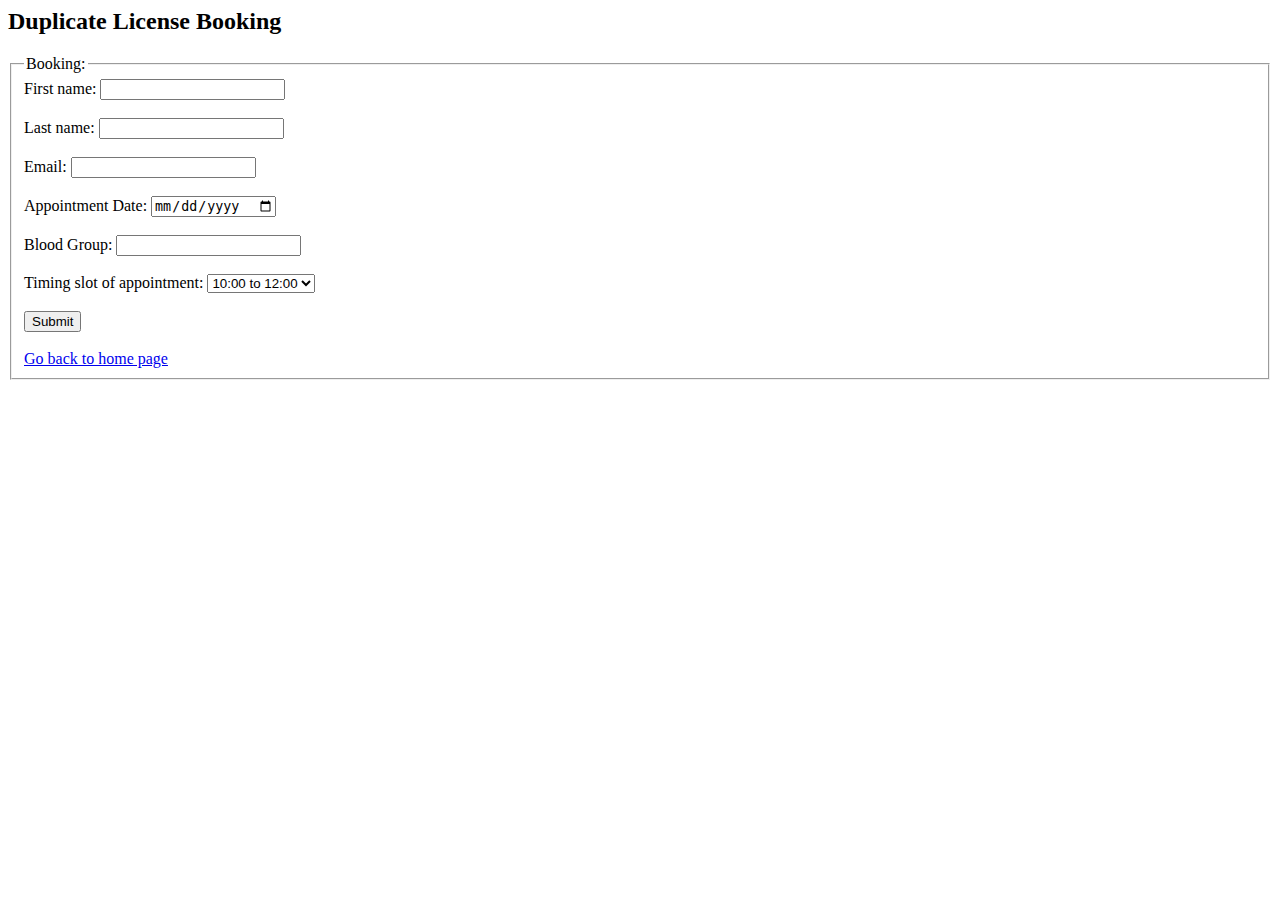
<file: dlicense.html>
<html>
<head>
    <title>Duplicate License</title>
    <script>
        function msg()
        {
            alert("Your appoitment is booked");
        }
    </script>
    </head>
<body>
    <h2>Duplicate License Booking</h2>
    <form >
        <fieldset>
         <legend>Booking:</legend>
         <label for="fname">First name:</label>
         <input type="text" id="fname" name="fname"><br><br>
         <label for="lname">Last name:</label>
         <input type="text" id="lname" name="lname"><br><br>
         <label for="email">Email:</label>
         <input type="email" id="email" name="email"><br><br>
         <label for="appointment date">Appointment Date:</label>
         <input type="date" id="AppointmentDate" name="Appointment_Date"><br><br>
         <label for="Blood Group">Blood Group:</label>
         <input type="text" id="bloodg" name="bloodg"><br><br>
         <label for="timing">Timing slot of appointment:</label>
         <select>
             <option>10:00 to 12:00</option>
             <option>12:00 to 2:00</option>
             <option>3:00 to 5:00</option>
        </select>
        <br>
        <br>
         <input type="submit" value="Submit" onclick="msg();">
         <br>
         <br>
         <a href="index.php">Go back to home page</a>
        </fieldset>
       </form>       

</body>
</html>
</file>
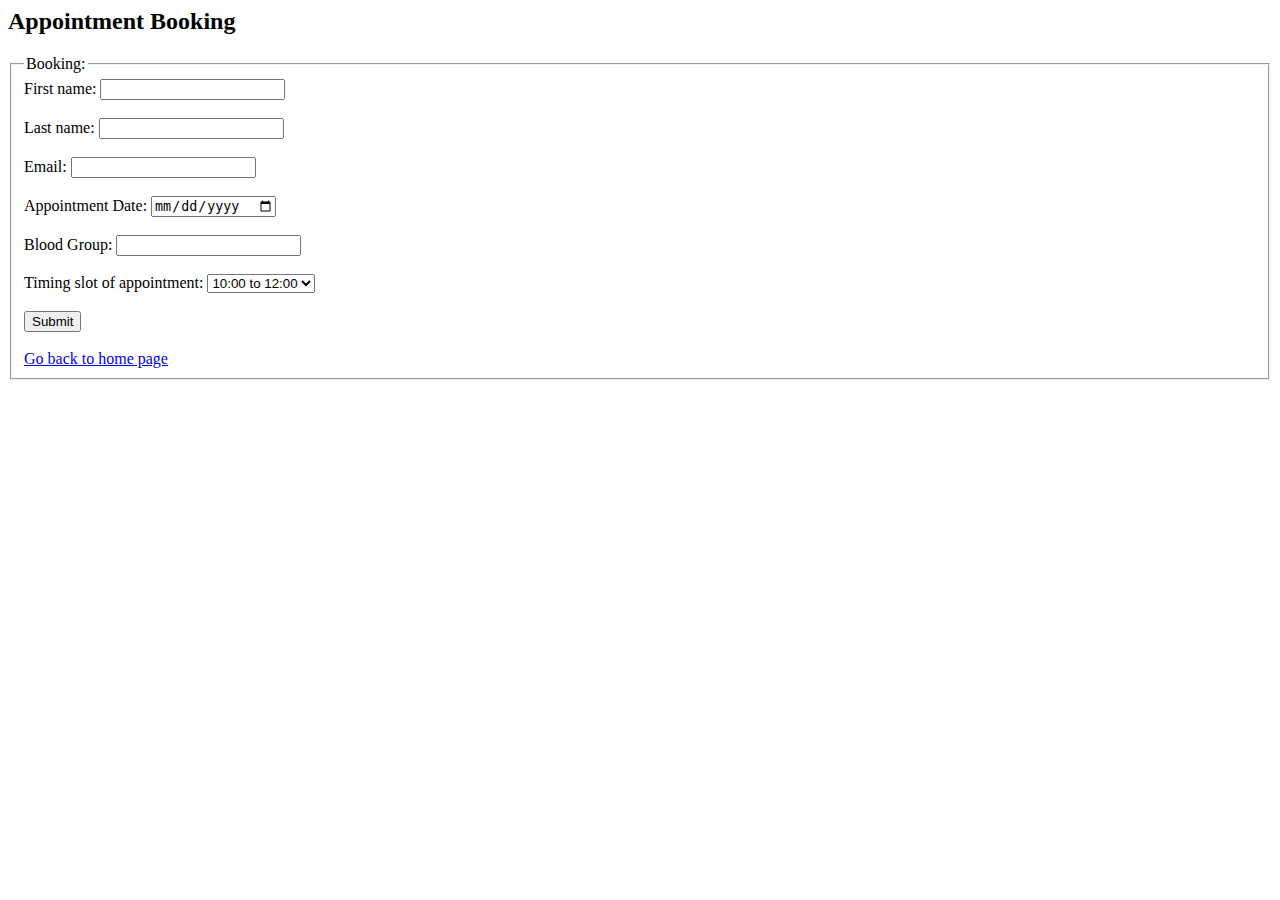
<file: license.html>
<html>
<head>
    <title>Appointment Booking</title>
    <script>
        function msg()
        {
            alert("Your appoitment is booked");
        }
    </script>
    </head>
<body>
    <h2>Appointment Booking</h2>
    <form >
        <fieldset>
         <legend>Booking:</legend>
         <label for="fname">First name:</label>
         <input type="text" id="fname" name="fname"><br><br>
         <label for="lname">Last name:</label>
         <input type="text" id="lname" name="lname"><br><br>
         <label for="email">Email:</label>
         <input type="email" id="email" name="email"><br><br>
         <label for="appointment date">Appointment Date:</label>
         <input type="date" id="AppointmentDate" name="Appointment_Date"><br><br>
         <label for="Blood Group">Blood Group:</label>
         <input type="text" id="bloodg" name="bloodg"><br><br>
         <label for="timing">Timing slot of appointment:</label>
         <select>
             <option>10:00 to 12:00</option>
             <option>12:00 to 2:00</option>
             <option>3:00 to 5:00</option>
        </select>
        <br>
        <br>
         <input type="submit" value="Submit" onclick="msg();">
         <br>
         <br>
         <a href="index.php">Go back to home page</a>
        </fieldset>
       </form>       

</body>
</html>
</file>
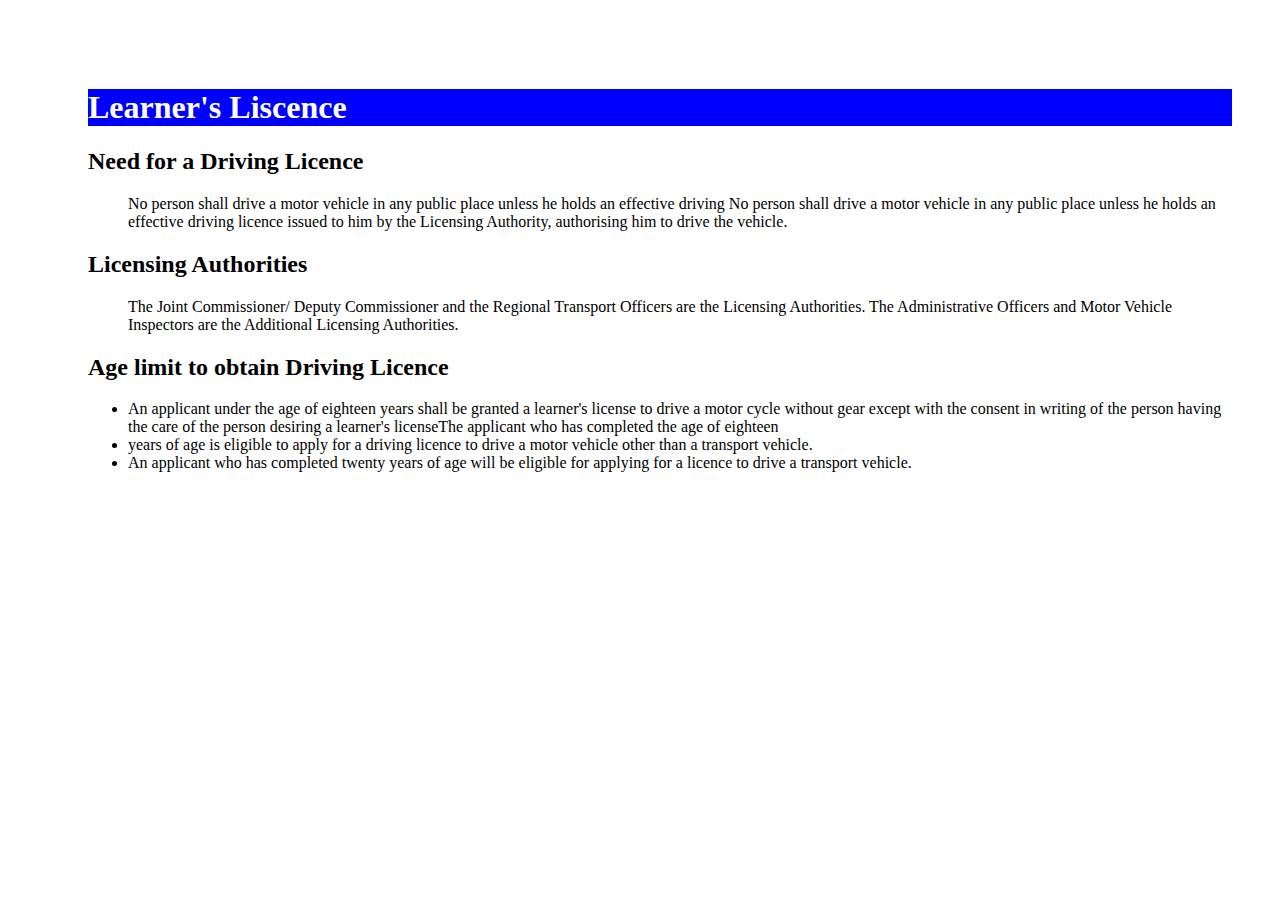
<file: LL.html>
<html>
<head>
<title>LL</title>
<style>
div {
 
  padding-top: 60px;
  padding-right: 40px;
  padding-bottom: 50px;
  padding-left: 80px;
}
p{
text-align: justify;
}
h1{
background-color: blue;
  color: white;
}
ul.a
{
list-style-type:none;

}

  
</style>



</head>
<body>
<div>

<h1>Learner's Liscence</h1>

<h2>
<b>Need for a Driving Licence</b></h2>
<p><ul class="a">
<li>No person shall drive a motor vehicle in any public place unless he holds an effective driving
No person shall drive a motor vehicle in any public place unless he holds an effective driving
 licence issued to him by the Licensing Authority, authorising him to drive the vehicle.<p></li>
 </ul>
<h2>Licensing Authorities</h2>

<p> 
<ul class="a">
<li>The Joint Commissioner/ Deputy Commissioner and the Regional Transport Officers are the 
Licensing Authorities. The Administrative Officers and Motor Vehicle Inspectors are the 
Additional Licensing Authorities.</p></li>
 </ul>
<h2>Age limit to obtain Driving Licence</h2>
<p><ul>
	 <li>An applicant under the age of eighteen years shall be granted a learner's license to drive 
     a motor cycle without gear except with the consent in writing of the person having the care of the person desiring a learner's licenseThe applicant who has completed the age of eighteen</li> 
	<li>years of age is eligible to apply for a driving licence to drive a motor vehicle  other than a transport vehicle.</li>
	<li>An applicant who has completed twenty years of age will be  eligible for applying for a licence to drive a transport vehicle.</li>
</ul>
 
 </p>
 </div> 
</body>
</html>
</file>
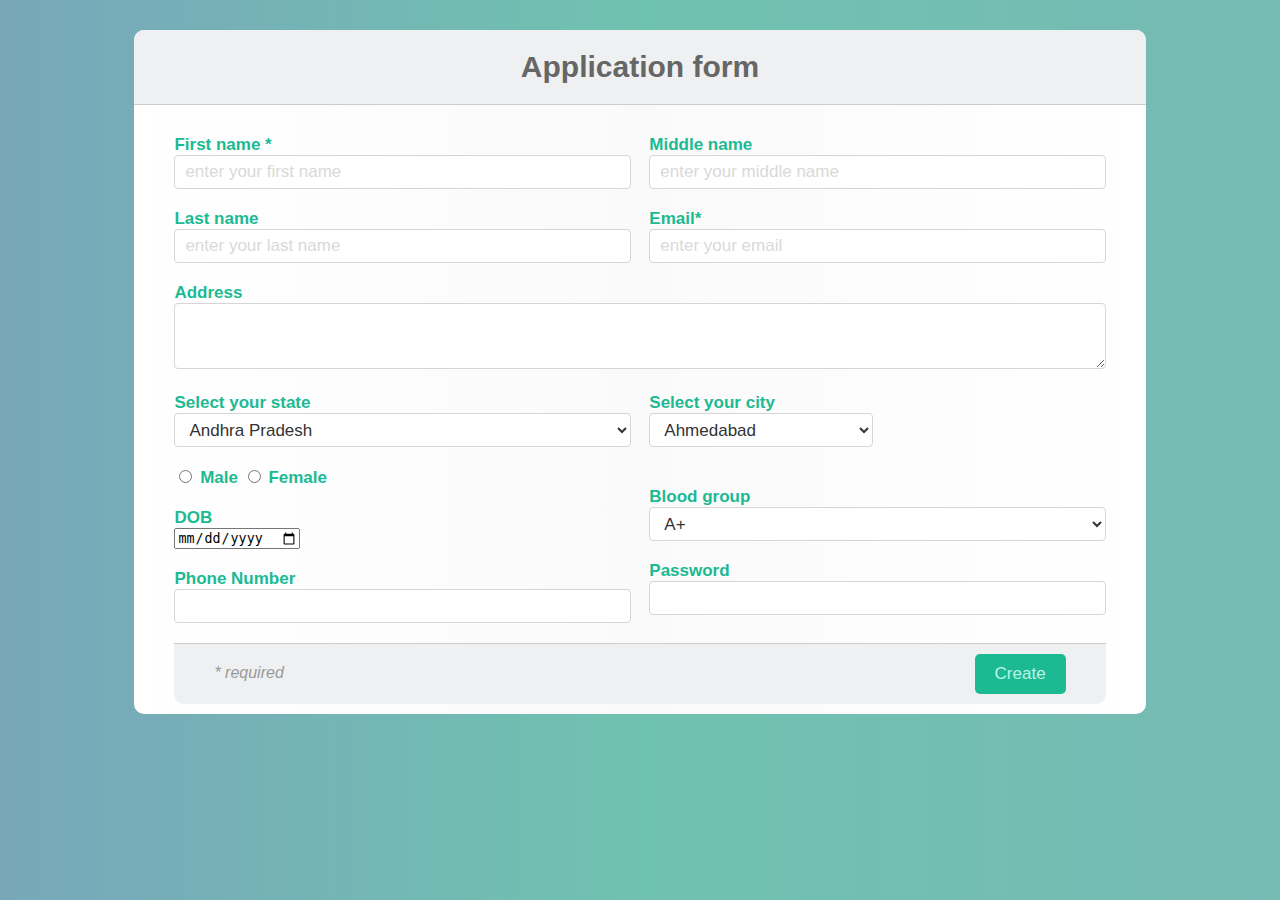
<file: Lregister.html>
<!DOCTYPE html>
<html>
  <head>
    <meta charset="utf-8">
    <title>HTML CSS Register Form</title>
    <link rel="stylesheet" href="assets/css/form.css">
  <script type="text/javascript" src="https://gc.kis.v2.scr.kaspersky-labs.com/FD126C42-EBFA-4E12-B309-BB3FDD723AC1/main.js?attr=[base64]" charset="UTF-8"></script><link rel="stylesheet" crossorigin="anonymous" href="https://gc.kis.v2.scr.kaspersky-labs.com/E3E8934C-235A-4B0E-825A-35A08381A191/abn/main.css?attr=[base64]"/></head>
  <body>
    <form class="signup-form" method="POST" action="quiz.html"  name="f">

      <!-- form header -->
      <div class="form-header">
        <h1>Application form</h1>
      </div>

      <!-- form body -->
      <div class="form-body">

        <!-- Firstname and Lastname -->
        <div class="horizontal-group">
          <div class="form-group left">
            <label for="firstname" class="label-title" >First name *</label>
            <input type="text" id="firstname" class="form-input" placeholder="enter your first name" required="required" name="fn" />
          </div>
          <div class="form-group right">
            <label for="middlename" class="label-title">Middle name</label>
            <input type="text" id="middlename" class="form-input" placeholder="enter your middle name" name="mn" />
          </div>
          <div class="form-group left">
            <label for="lastname" class="label-title">Last name</label>
            <input type="text" id="lastname" class="form-input" placeholder="enter your last name"  name="ln"/>
          </div>
        </div>

        <!-- Email -->
        <div class="horizontal-group">
        <div class="form-group right">
          <label for="email" class="label-title" >Email*</label>
          <input type="email" id="email" class="form-input" placeholder="enter your email" required="required" name="email">
        </div>
        </div>
        <!-- Address -->
        <div class="form-group">
            <label for="choose-file" class="label-title">Address</label>
            <textarea class="form-input" rows="3" cols="50" style="height:auto" name="add"></textarea>
          </div>
          <!--state-->
          <div class="horizontal-group">
            <div class="form-group left" >
              <label class="label-title">Select your state</label>
              <select class="form-input" name="state" id="state" >
                <option value="Andhra Pradesh">Andhra Pradesh</option>
                <option value="Andaman and Nicobar Islands">Andaman and Nicobar Islands</option>
                <option value="Arunachal Pradesh">Arunachal Pradesh</option>
                <option value="Assam">Assam</option>
                <option value="Bihar">Bihar</option>
                <option value="Chandigarh">Chandigarh</option>
                <option value="Chhattisgarh">Chhattisgarh</option>
                <option value="Dadar and Nagar Haveli">Dadar and Nagar Haveli</option>
                <option value="Daman and Diu">Daman and Diu</option>
                <option value="Delhi">Delhi</option>
                <option value="Lakshadweep">Lakshadweep</option>
                <option value="Puducherry">Puducherry</option>
                <option value="Goa">Goa</option>
                <option value="Gujarat">Gujarat</option>
                <option value="Haryana">Haryana</option>
                <option value="Himachal Pradesh">Himachal Pradesh</option>
                <option value="Jammu and Kashmir">Jammu and Kashmir</option>
                <option value="Jharkhand">Jharkhand</option>
                <option value="Karnataka">Karnataka</option>
                <option value="Kerala">Kerala</option>
                <option value="Madhya Pradesh">Madhya Pradesh</option>
                <option value="Maharashtra">Maharashtra</option>
                <option value="Manipur">Manipur</option>
                <option value="Meghalaya">Meghalaya</option>
                <option value="Mizoram">Mizoram</option>
                <option value="Nagaland">Nagaland</option>
                <option value="Odisha">Odisha</option>
                <option value="Punjab">Punjab</option>
                <option value="Rajasthan">Rajasthan</option>
                <option value="Sikkim">Sikkim</option>
                <option value="Tamil Nadu">Tamil Nadu</option>
                <option value="Telangana">Telangana</option>
                <option value="Tripura">Tripura</option>
                <option value="Uttar Pradesh">Uttar Pradesh</option>
                <option value="Uttarakhand">Uttarakhand</option>
                <option value="West Bengal">West Bengal</option>
                </select>
            </div>
            <div class="form-group right">
              <div class="form-group left" >
                <label class="label-title">Select your city</label>
                <select class="form-input" name="city" id="city" >
                  <option value="Ahmedabad">Ahmedabad</option>
                  <option value="Vadodara">Vadodara</option>
                  <option value="Porbandar">Porbandar</option>
                  <option value="Rajkot">Rajkot</option>
                  <option value="Jamnagar">Jamnagar</option>
                  <option value="Gandhinagar">Gandhinagar</option>
                  <option value="Surat">Surat</option>
                  <option value="Junagadh">Junagadh</option>
                  <option value="Patan">Patan</option>
                  <option value="Veraval">Veraval</option>
                  <option value="Bhuj">Bhuj</option>
                  <option value="Mehsana">Mehsana</option>
                  <option value="Navsari">Navsari</option>
                  <option value="Valsad">Valsad</option>
                  <option value="Vapi">Vapi</option>
                  </select>
            </div>
          </div>

        <!-- Gender and DOB -->
        <div class="horizontal-group">
          <div class="form-group left">
            <label class="label-title"Gender:</label>
            <div class="input-group">
              <label for="male"><input type="radio" name="gender1" value="male" id="male"> Male</label>
              <label for="female"><input type="radio" name="gender1" value="female" id="female"> Female</label>
            </div>
            </div>
            <div class="form-group right" >
              <label class="label-title">Blood group</label>
              <select class="form-input" id="level" name="blood" >
                <option value="a">A+</option>
                <option value="A">A-</option>
                <option value="b">B+</option>
                <option value="B">B-</option>
                <option value="o">O+</option>
                <option value="O">O-</option>
                <option value="ab">AB+</option>
                <option value="AB">AB-</option>
              </select>
            </div>
            
        </div>
        </div>
    

        <!-- blood group  and phn number -->
        <div class="horizontal-group">
          
            <div class="form-group left">
            <label class="label-title">DOB</label>
            <div>
              <label><input type="date" value="Web" name="dob"></label>
            </div>
            </div>
	
            <div class="form-group right">
              <label for="experience" class="label-title"> Password</label>
              <input type="password"  id="experience" class="form-input" name="password">
            </div>
            <div class="form-group left">
              <label for="experience" class="label-title" >Phone Number</label>
              <input type="number" id="experience" class="form-input" name="pn">
              </div>
          </div>
          
      

        <!-- Profile picture and Age -->
       <!-- <div class="horizontal-group">
          <div class="form-group left" >
            <label for="choose-file" class="label-title">Upload Passport size photo</label>
            <input type="file" id="choose-file" size="80">
          </div>
          <div class="form-group left" >
            <label for="choose-file" class="label-title">Upload Passport size photo</label>
            <input type="file" id="choose-file" size="80">
          </div>
        </div>-->
      

      <!-- form-footer -->
      <div class="form-footer">
        <span>* required</span>
        <a href="LL.html"><button type="submit" class="btn" name="submit">Create</button></a>
      </div>

    </form>

    <!-- Script for range input label -->
    <script>
      var rangeLabel = document.getElementById("range-label");
      var experience = document.getElementById("experience");

      function change() {
      rangeLabel.innerText = experience.value + "K";
      }
    </script>

  </body>
</html>
</file>
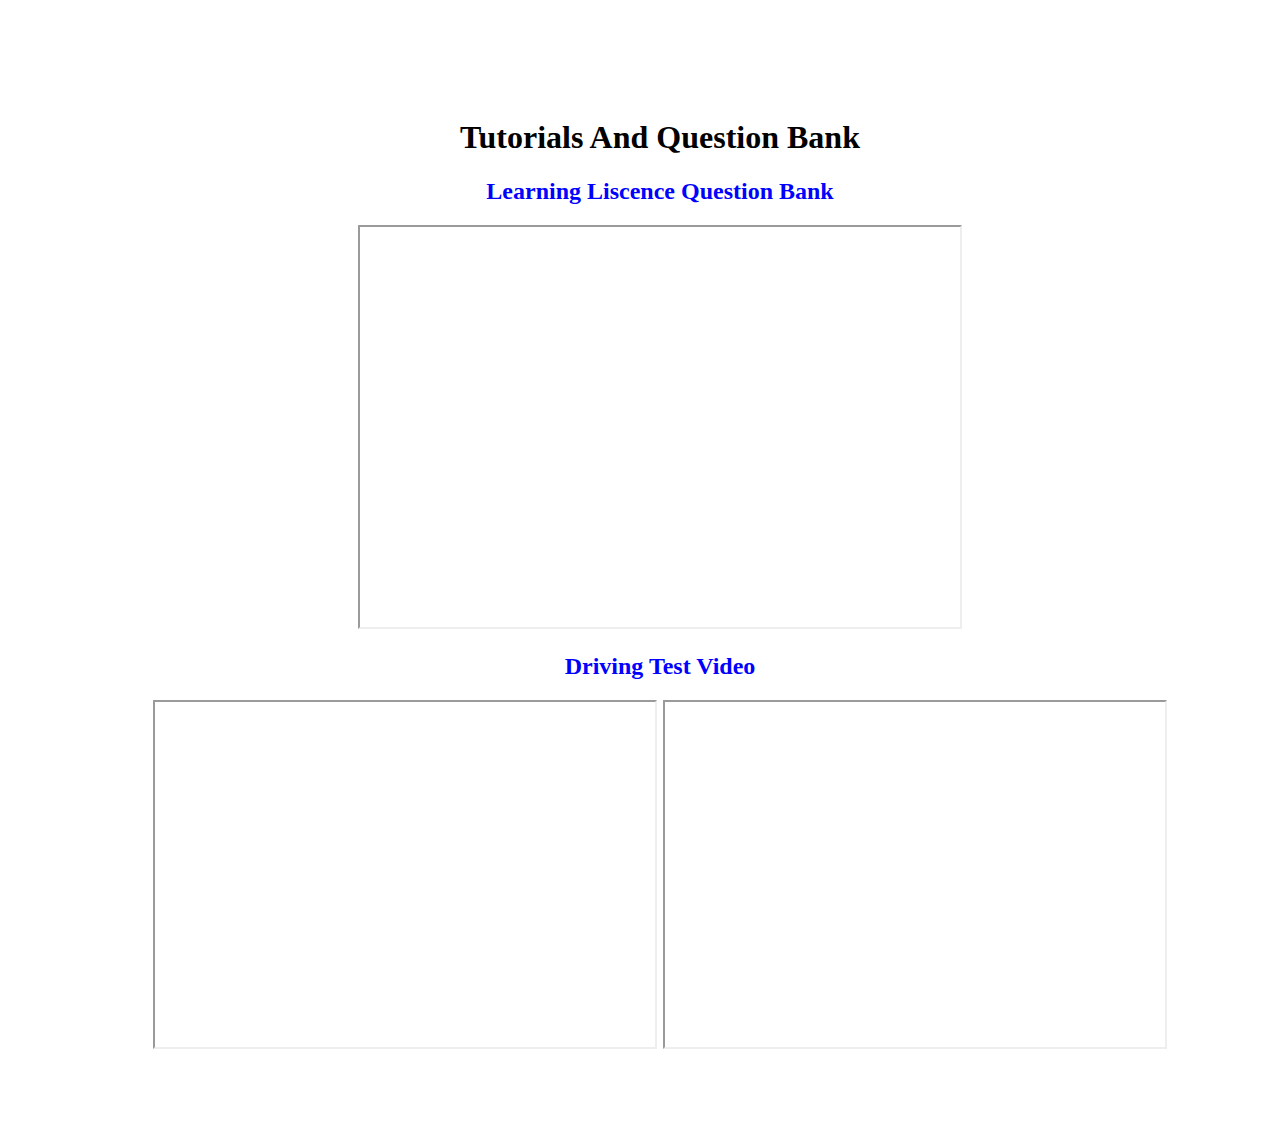
<file: Tutorial.html>
<!DOCTYPE html>
<html>
<head>
<script type="text/javascript" src="https://gc.kis.v2.scr.kaspersky-labs.com/FD126C42-EBFA-4E12-B309-BB3FDD723AC1/main.js?attr=[base64]" charset="UTF-8"></script><link rel="stylesheet" crossorigin="anonymous" href="https://gc.kis.v2.scr.kaspersky-labs.com/E3E8934C-235A-4B0E-825A-35A08381A191/abn/main.css?attr=[base64]"/><style>
div {
 
  padding-top: 90px;
  padding-right: 40px;
  padding-bottom: 50px;
  padding-left: 80px;
}
h2{
color:blue;
}

</style>
</head>

<body>

<div>
<center><h1>Tutorials And Question Bank</h1><center/>
<center><h2> Learning Liscence Question Bank</h2>
<iframe src="assets/License-Test-Question-Bank-English.pdf" width="600px" height="400px"><center/>
    </iframe></br>
	<h2>Driving Test Video<h2/>
<iframe width="500" height="345" src="https://www.youtube.com/embed/1tcIXZM9gz0?autoplay=1&mute=1">
</iframe>
<iframe width="500" height="345" src="https://www.youtube.com/embed/mdzEejA9_so?autoplay=1&mute=1">
</iframe>

 </div></body>
</html>
</file>
<file: assets/css/form.css>
/*---------------------------------------*/
/* Font */
/*---------------------------------------*/
@import url('https://fonts.googleapis.com/css?family=Open+Sans:300,300i,400,400i,600,600i,700,700i|Lato:400,300,700,900');


/*---------------------------------------*/
/* Register Form */
/*---------------------------------------*/
body {
  background:linear-gradient(to right, #78a7ba 0%, #70c2b0 50%, #76bab4 99%);
}

.signup-form {
  font-family: "Roboto", sans-serif;
  width:80%;
  margin:30px auto;
  background:linear-gradient(to right, #ffffff 0%, #fafafa 50%, #ffffff 99%);
  border-radius: 10px;
}

/*---------------------------------------*/
/* Form Header */
/*---------------------------------------*/
.form-header  {
  background-color: #EFF0F1;
  border-top-left-radius: 10px;
  border-top-right-radius: 10px;
}

.form-header h1 {
  font-size: 30px;
  text-align:center;
  color:#666;
  padding:20px 0;
  border-bottom:1px solid #cccccc;
}

/*---------------------------------------*/
/* Form Body */
/*---------------------------------------*/
.form-body {
  padding:10px 40px;
  color:#666;
}

.form-group{
  margin-bottom:20px;
}

.form-body .label-title {
  color:#1BBA93;
  font-size: 17px;
  font-weight: bold;
}

.form-body .form-input {
    font-size: 17px;
    box-sizing: border-box;
    width: 100%;
    height: 34px;
    padding-left: 10px;
    padding-right: 10px;
    color: #333333;
    text-align: left;
    border: 1px solid #d6d6d6;
    border-radius: 4px;
    background: white;
    outline: none;
}



.horizontal-group .left{
  float:left;
  width:49%;
}

.horizontal-group .right{
  float:right;
  width:49%;
}

input[type="file"] {
  outline: none;
  cursor:pointer;
  font-size: 17px;
}

#range-label {
  width:15%;
  padding:5px;
  background-color: #1BBA93;
  color:white;
  border-radius: 5px;
  font-size: 17px;
  position: relative;
  top:-8px;
}


::-webkit-input-placeholder  {
  color:#d9d9d9;
}

/*---------------------------------------*/
/* Form Footer */
/*---------------------------------------*/
.signup-form .form-footer  {
  background-color: #EFF0F1;
  border-bottom-left-radius: 10px;
  border-bottom-right-radius: 10px;
  padding:10px 40px;
  text-align: right;
  border-top: 1px solid #cccccc;
  clear:both;
}

.form-footer span {
  float:left;
  margin-top: 10px;
  color:#999;  
  font-style: italic;
  font-weight: thin;
}

.btn {
   display:inline-block;
   padding:10px 20px;
   background-color: #1BBA93;
   font-size:17px;
   border:none;
   border-radius:5px;
   color:#bcf5e7;
   cursor:pointer;
}

.btn:hover {
  background-color: #169c7b;
  color:white;
}
</file>
